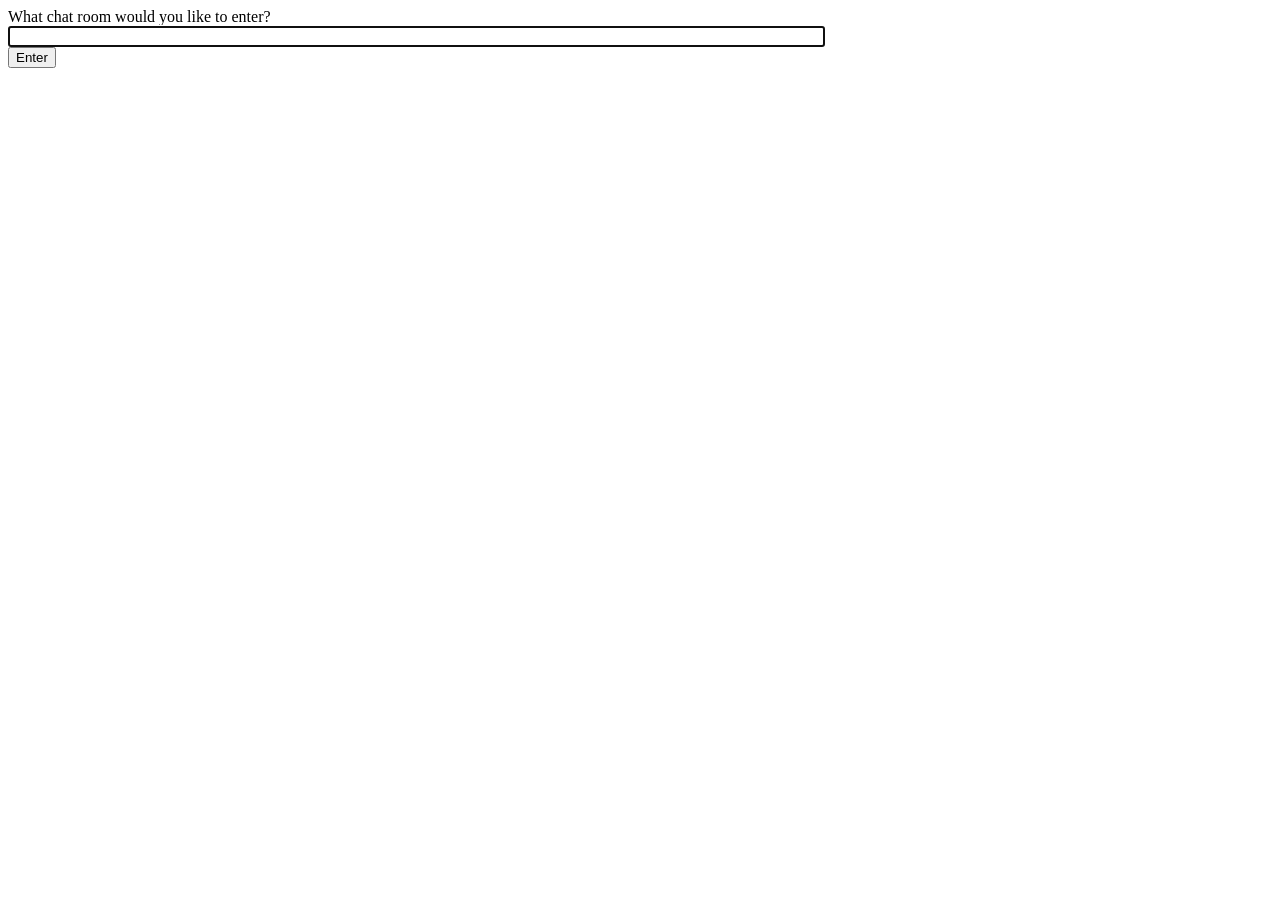
<file: Django-HTML/base_347_example/chat/templates/chat/index.html>
<!-- chat/templates/chat/index.html -->
<!DOCTYPE html>
<html>
<head>
    <meta charset="utf-8"/>
    <title>Chat Rooms</title>
</head>
<body>
    What chat room would you like to enter?<br>
    <input id="room-name-input" type="text" size="100"><br>
    <input id="room-name-submit" type="button" value="Enter">

    <script>
        document.querySelector('#room-name-input').focus();
        document.querySelector('#room-name-input').onkeyup = function(e) {
            if (e.key === 'Enter') {  // enter, return
                document.querySelector('#room-name-submit').click();
            }
        };

        document.querySelector('#room-name-submit').onclick = function(e) {
            var roomName = document.querySelector('#room-name-input').value;
            window.location.pathname = '/chat/' + roomName + '/';
        };
    </script>
</body>
</html>
</file>
